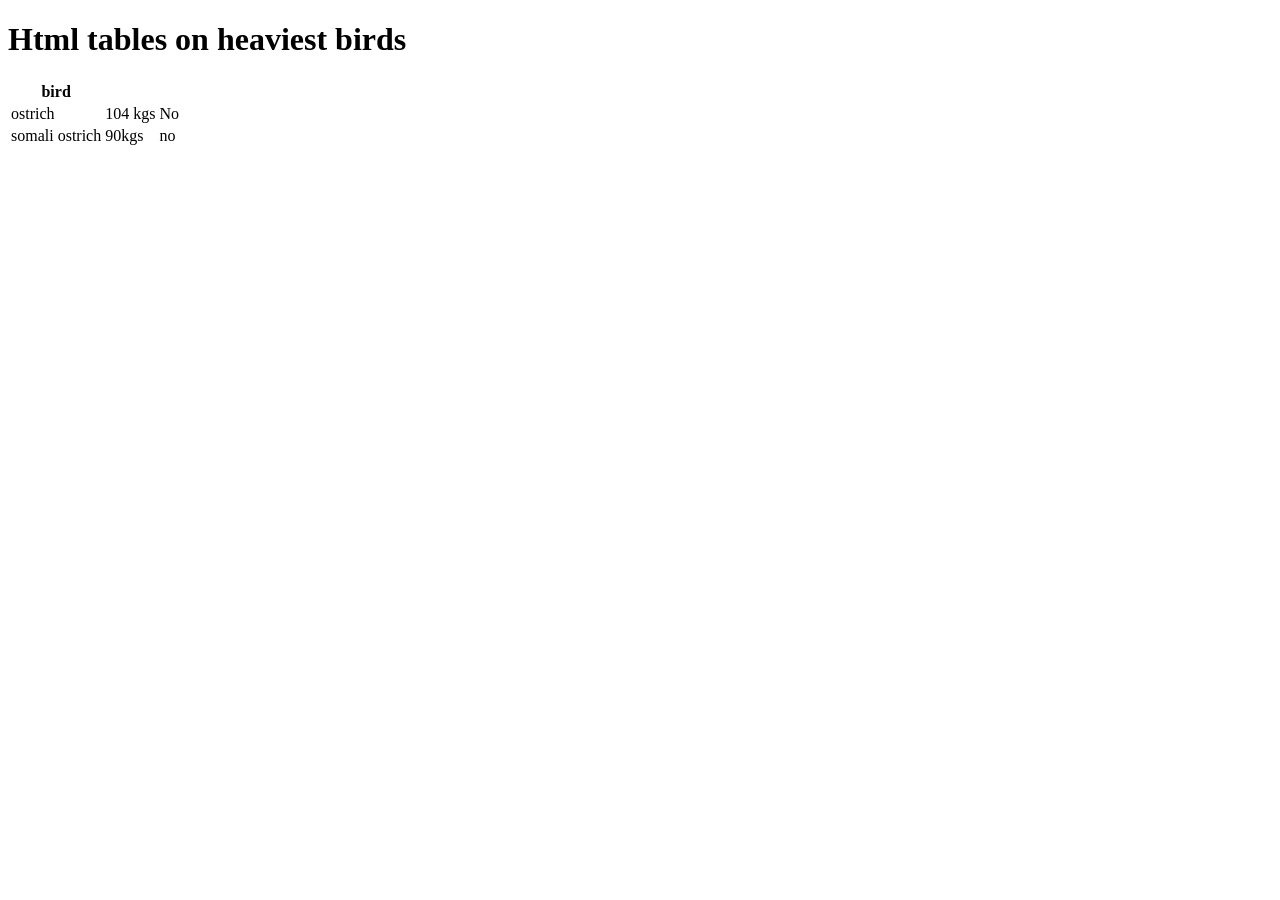
<file: tables.html>
<!DOCTYPE html>
<html lang="en">
<head>
    <meta charset="UTF-8">
    <meta name="viewport" content="width=device-width, initial-scale=1.0">
    <title>Document</title>
</head>
<body>
    <h1>Html tables on heaviest birds</h1>
    <table>
        <tr>
            <th>bird</th>
        </tr>
        <tr>
        <td>ostrich</td>
        <td>104 kgs</td>
        <td>No</td>
        </tr>

        <tr>
        <td>somali ostrich</td>
        <td>90kgs</td>
        <td>no</td>
        </tr>
    
    </table>

</body>
</html>
</file>
